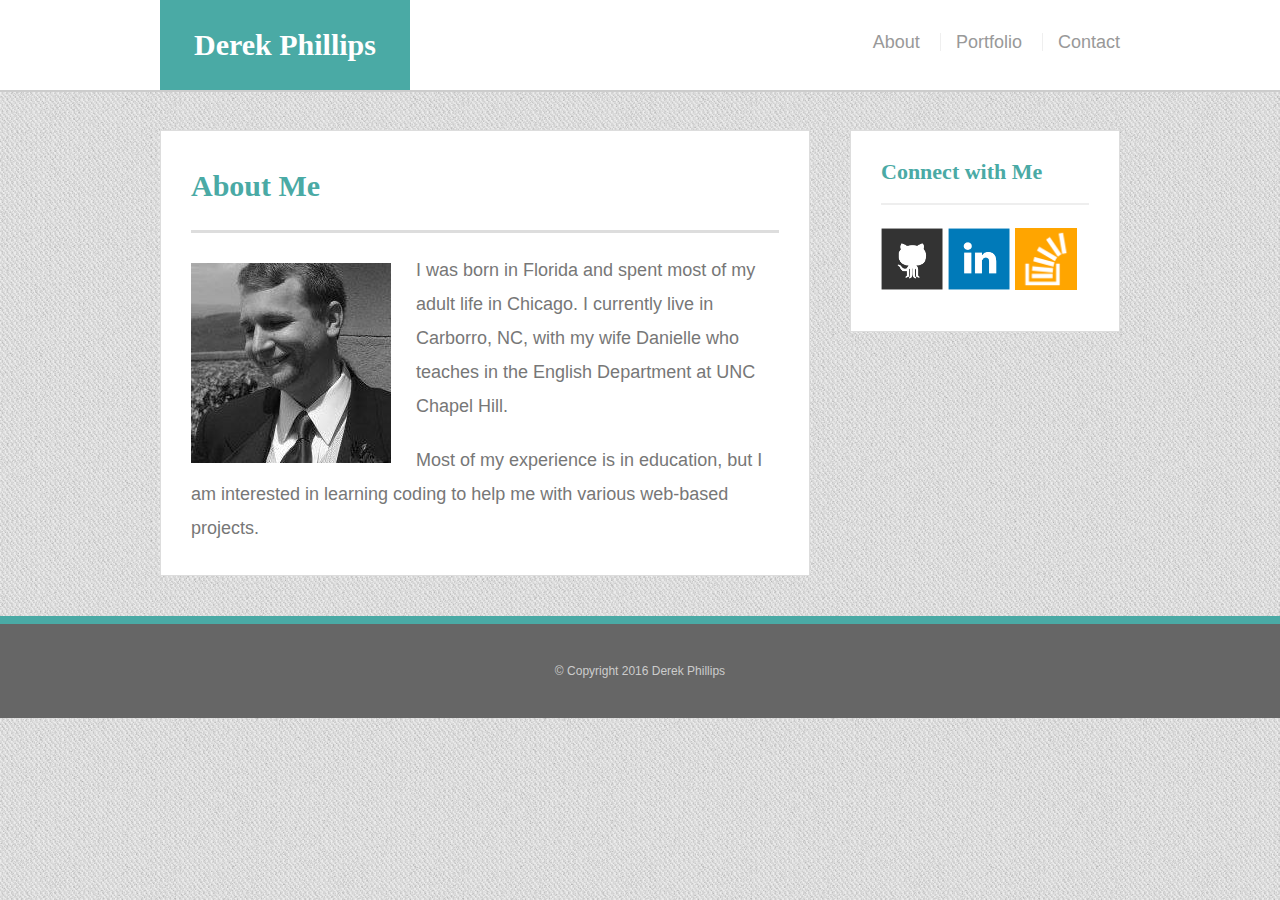
<file: index.html>
<!doctype html>
<html>
<head>
	<meta charset="UTF-8">
	<title>About | Derek Phillips</title>
	<link rel="stylesheet" type="text/css" href="assets/css/reset.css">
	<link rel="stylesheet" type="text/css" href="assets/css/style.css">
</head>
<body>

	<header id="masthead">
		<div class="container">
			<a href="index.html" id="logo">Derek Phillips</a>
			<nav>
				<a href="index.html">About</a>
				<a href="portfolio.html">Portfolio</a>
				<a href="contact.html">Contact</a>
			</nav>
		</div>
	</header>

	<div id="main-container" class="container">
		<section class="main-section">
			<h1>About Me</h1>

			<img src="assets/images/Derek.jpg" class="auth-image" alt="Derek Phillips">

			<p>I was born in Florida and spent most of my adult life in Chicago.  I currently live in Carborro, NC, with my wife Danielle who teaches in the English Department at UNC Chapel Hill.</p>

			<p>Most of my experience is in education, but I am interested in learning coding to help me with various web-based projects.</p>

		</section>

		<section class="sidebar">
			<div id="connect">
				<h2>Connect with Me</h2>

        <a href="https://github.com/derekmphillips"><img src="assets/images/github-128.png" class="social" alt="GitHub" /></a>
        <a href="https://www.linkedin.com/in/derekmphillips"><img src="assets/images/linkedin-128.png" class="social" alt="LinkedIn" /></a>
        <a href="http://stackoverflow.com/cv/derekphillips"><img src="assets/images/stackoverflow-128.png" class="social" alt="Stack Overflow" /></a>

			</div>
		</section>
	</div>

	<footer>
		<div class="container">
			&copy; Copyright 2016 Derek Phillips
		</div>
	</footer>
</body>
</html>
</file>
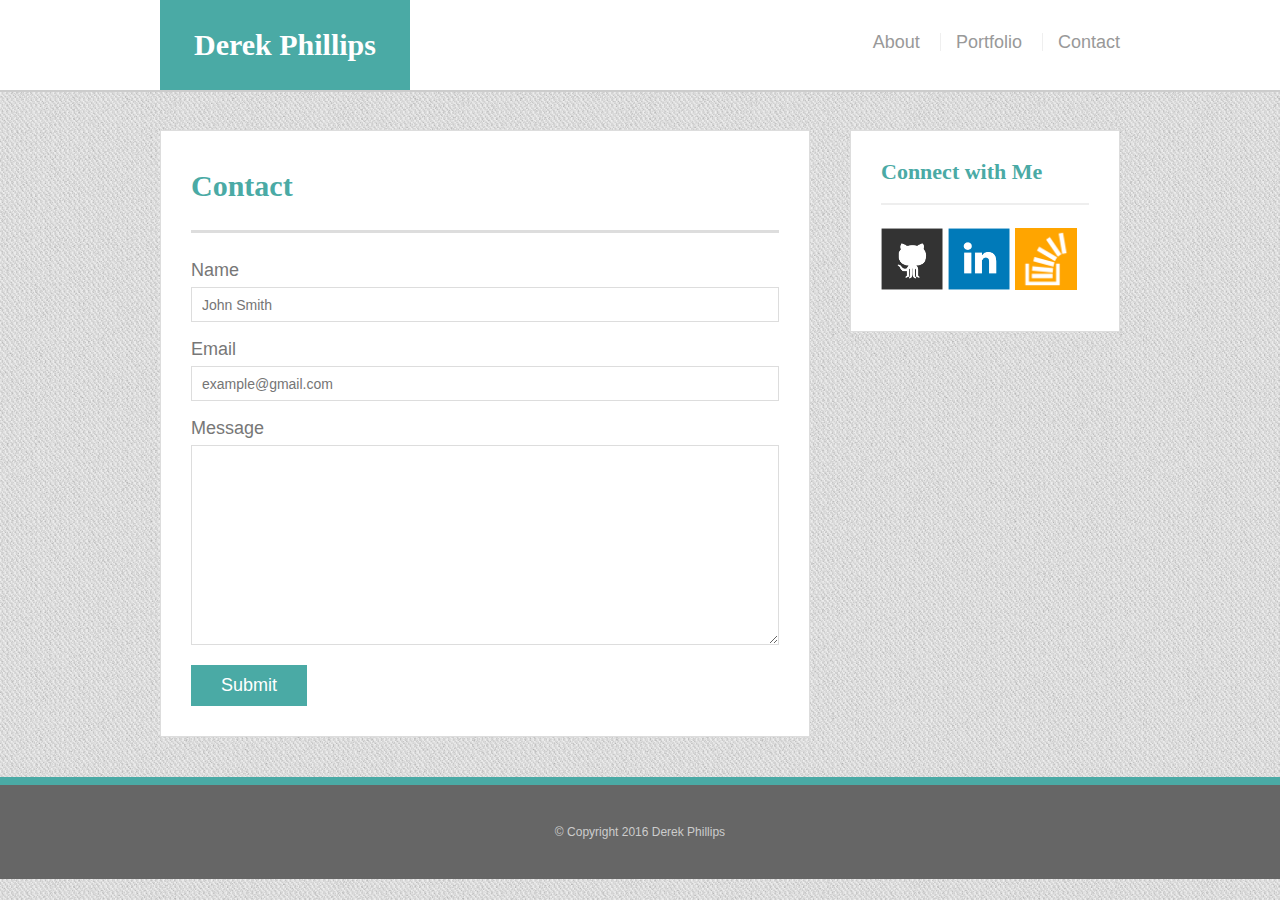
<file: contact.html>
<!doctype html>
<html>
<head>
	<meta charset="UTF-8">
	<title>Contact | Derek Phillips</title>
	<link rel="stylesheet" type="text/css" href="assets/css/reset.css">
	<link rel="stylesheet" type="text/css" href="assets/css/style.css">
</head>
<body>

	<header id="masthead">
		<div class="container">
			<a href="index.html" id="logo">Derek Phillips</a>
			<nav>
				<a href="index.html">About</a>
				<a href="portfolio.html">Portfolio</a>
				<a href="contact.html">Contact</a>
			</nav>
		</div>
	</header>

	<div id="main-container" class="container">
		<section class="main-section">
			<h1>Contact</h1>

			<form id="contact-form">
				<ul>
					<li>
						<label for="name">Name</label>
						<input type="text" id="name" name="name" placeholder="John Smith" required="required">
					</li>
					<li>
						<label for="email">Email</label>
						<input type="email" id="email" name="email" placeholder="example@gmail.com" required="required">
					</li>
					<li>
						<label for="message">Message</label>
						<textarea id="message" name="message" required="required"></textarea>
					</li>
				</ul>
				<input type="submit">
			</form>

		</section>

		<section class="sidebar">
			<div id="connect">
				<h2>Connect with Me</h2>

       <a href="https://github.com/derekmphillips"><img src="assets/images/github-128.png" class="social" alt="GitHub" /></a>
        <a href="https://www.linkedin.com/in/derekmphillips"><img src="assets/images/linkedin-128.png" class="social" alt="LinkedIn" /></a>
        <a href="http://stackoverflow.com/cv/derekphillips"><img src="assets/images/stackoverflow-128.png" class="social" alt="Stack Overflow" /></a>

			</div>
		</section>
	</div>

	<footer>
		<div class="container">
			&copy; Copyright 2016 Derek Phillips
		</div>
	</footer>
</body>
</html>
</file>
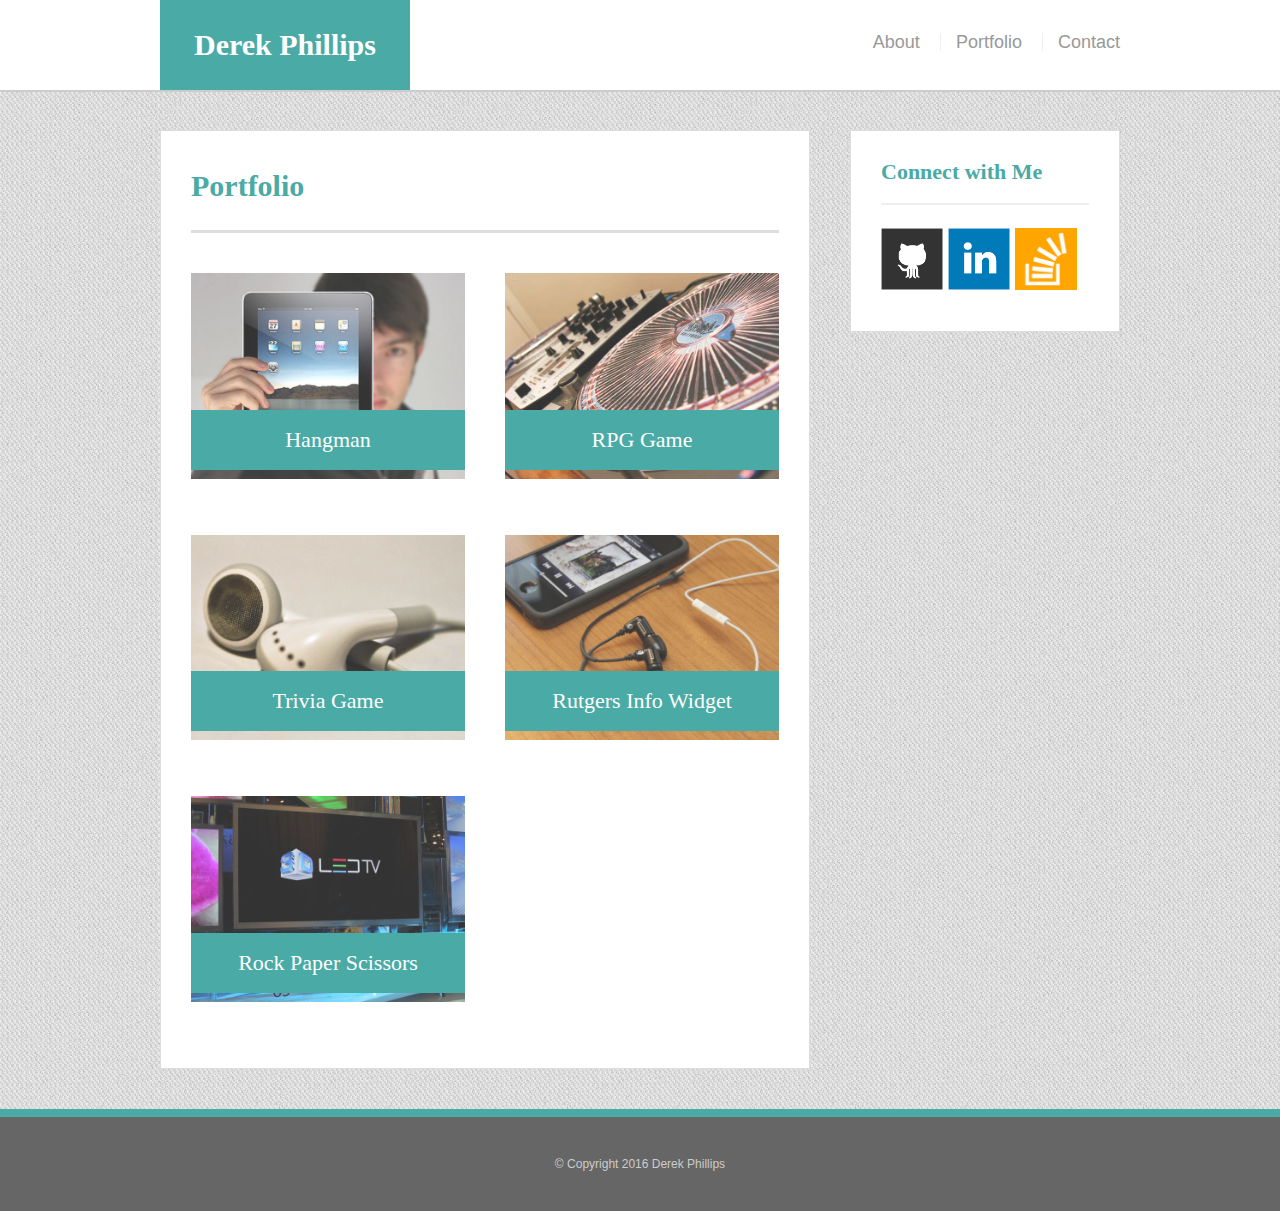
<file: portfolio.html>
<!doctype html>
<html>
<head>
	<meta charset="UTF-8">
	<title>Portfolio | Derek Phillips</title>
	<link rel="stylesheet" type="text/css" href="assets/css/reset.css">
	<link rel="stylesheet" type="text/css" href="assets/css/style.css">
</head>
<body>

	<header id="masthead">
		<div class="container">
			<a href="index.html" id="logo">Derek Phillips</a>
			<nav>
				<a href="index.html">About</a>
				<a href="portfolio.html">Portfolio</a>
				<a href="contact.html">Contact</a>
			</nav>
		</div>
	</header>

	<div id="main-container" class="container">
		<section class="main-section">
			<h1>Portfolio</h1>

			<div class="work">
				<img src="assets/images/technics-q-c-640-480-1.jpg" alt="hangman">

				<h3>Hangman</h3>
			</div>
			<div class="work">
				<img src="assets/images/technics-q-c-640-480-2.jpg" alt="RPG Game">

				<h3>RPG Game</h3>
			</div>
			<div class="work">
				<img src="assets/images/technics-q-c-640-480-5.jpg" alt="Trivia Game">

				<h3>Trivia Game</h3>
			</div>
			<div class="work">
				<img src="assets/images/technics-q-c-640-480-7.jpg" alt="Rutgers Info Widget">

				<h3>Rutgers Info Widget</h3>
			</div>
			<div class="work">
				<img src="assets/images/technics-q-c-640-480-9.jpg" alt="Rock Paper Scissors">

				<h3>Rock Paper Scissors</h3>
			</div>

		</section>

		<section class="sidebar">
			<div id="connect">
				<h2>Connect with Me</h2>

	   <a href="https://github.com/derekmphillips"><img src="assets/images/github-128.png" class="social" alt="GitHub" /></a>
        <a href="https://www.linkedin.com/in/derekmphillips"><img src="assets/images/linkedin-128.png" class="social" alt="LinkedIn" /></a>
        <a href="http://stackoverflow.com/cv/derekphillips"><img src="assets/images/stackoverflow-128.png" class="social" alt="Stack Overflow" /></a>
			</div>
		</section>
	</div>

	<footer>
		<div class="container">
			&copy; Copyright 2016 Derek Phillips
		</div>
	</footer>
</body>
</html>
</file>
<file: assets/css/style.css>
body {
	background: url("../images/cheap_diagonal_fabric.png");
	font-size: 18px;
	line-height: 34px;
	font-family: 'Arial', 'Helvetica Neue', Helvetica, sans-serif;
	color: #777;
}


* {
	box-sizing: border-box;
}

/*general*/


.container {
	width: 100%;
	max-width: 960px;
	margin: 0 auto;
	clear: both;
}
h1, 
h2,
h3,
p {
	margin-bottom: 20px;
}
p:last-child {
	margin-bottom: 0;
}
h1, h2, h3 {
	font-family: 'Georgia', Times, Times New Roman, serif;
	font-weight: 700;
	color: #4aaaa5;
}
h1 {
	font-size: 30px;
	line-height: 49px;
	border-bottom: 3px solid #ddd;
	padding-bottom: 20px;
}
h2,
h3 {
	font-size: 22px;
}

/*header*/

#masthead {
	background: #fff;
	margin: 0 0 30px;
	z-index: 99;
	color: #fff;
	overflow: auto;
	border-bottom: 2px solid #ccc;
	position: fixed;
	width: 100%;
}
#logo {
	width: 250px;
	height: 90px;
	background: #4aaaa5;
	float: left;
	font-family: 'Georgia', Times, Times New Roman, serif;
	text-align: center;
	line-height: 90px;
	color: #fff;
	font-weight: 700;
	font-size: 30px;
	text-decoration: none;
}
nav {
	float: right;
	margin-top: 25px;
}
nav a {
	color: #999;
	text-decoration: none;
	margin-left: 15px;
	display: inline-block;
	border-left: 1px solid #efefef;
	padding-left: 15px;
	line-height: 18px;
}
nav a:first-child {
	border-left: 0 none;
}

/*footer*/

footer {
	background: #666;
	color: #fff;
	padding: 30px 0;
	clear: both;
	border-top: 8px solid #4aaaa5;
	color: #ccc;
	font-size: 12px;
	text-align: center;
}

/*sidebar*/

.sidebar {
	background: #fff;
	padding: 30px;
	width: 100%;
	max-width: 270px;
	float: right;
	border: 1px solid #ddd;
	margin-bottom: 20px;
}
h3,
.sidebar h2 {
	border-bottom: 2px solid #eee;
	padding-bottom: 20px;
	margin-bottom: 15px;
	line-height: 22px;
}
.social {
	width: 62px;
	height: 62px;
	margin-top: 8px;
	margin-right: 5px;
}
.social:last-child {
	margin-right: 0;
}

/*main*/

#main-container {
	padding-top: 130px;
}
.main-section {
	background: #fff;
	padding: 30px;
	margin: 0 0 40px 0;
	width: 100%;
	max-width: 650px;
	float: left;
	border: 1px solid #ddd;
}

/*portfolio page*/

.work {
	width: 274px;
	overflow: auto;
	position: relative;
	float: left;
	margin: 20px 0 25px;
}
.work:nth-child(even) {
	margin-right: 40px;
}
.work img {
	width: 100%;
	border: 0 none;
	opacity: .8;
}
.work h3 {
	border-bottom: 0;
	background: #4aaaa5;
	color: #fff;
	text-align: center;
	position: absolute;
	padding: 15px;
	width: 100%;
	bottom: 20px;
	line-height: 30px;
	margin-bottom: 0;
	font-weight: 300;
}
.auth-image {
	width: 200px;
	height: auto;
	margin-top: 10px;
	float: left;
	margin-right: 25px;
}

/*contact page*/

#contact-form ul {
	margin-bottom: 20px;
}
#contact-form li {
	margin-bottom: 10px;
}
label,
input[type=text],
input[type=email],
textarea {
	display: block;
	width: 100%;
}
input[type=text],
input[type=email],
textarea {
	height: 35px;
	border: 1px solid #ddd;
	padding: 0 10px;
	font-size: 14px;
}
textarea {
	height: 200px;
}
input[type=submit] {
	background: #4aaaa5;
	border: 0 none;
	color: #fff;
	font-size: 18px;
	padding: 10px 30px;
	cursor: pointer;
}


@media only screen and (max-width: 980px) {
	.container {
		padding: 0 20px;
		max-width: 760px;
	}
	#main-container {
		padding-top: 130px;
	}
	.main-section {
		max-width: 420px;
	}
	.work {
		width: 100%;
	}
	.auth-image {
		width: 100%
		margin-bottom: 200px;
	}
}

@media only screen and (max-width: 768px) {
	.main-section, .sidebar {
		max-width: 100%;
	}
	#main-container {
		overflow: auto;
	}
	.sidebar: {
		margin-bottom: 40px;
	}
	.work {
		width: 47%;
		margin-bottom: 10px;
	}
	.work:nth-child(even) {
		margin-right: 0;
	}
	.work:nth-child(odd) {
		float: right;
	}
	.auth-image {
		width: 50%;
	} 
}

@media only screen and (max-width: 640px) {
	#masthead {
		position: static;
		margin-bottom: 20px;
	}
	header.container {
		padding: 0;
	}
	#main-container {
		padding-top: 0;
	}
	#logo {
		width: 100%;
	}
	nav {
		text-align: center;
		width: 100%;
		margin: 15px 0;
	}
	nav a  {
		width: 30%;
		padding-left: 0;
		margin-left: 0;
		}
}
</file>
